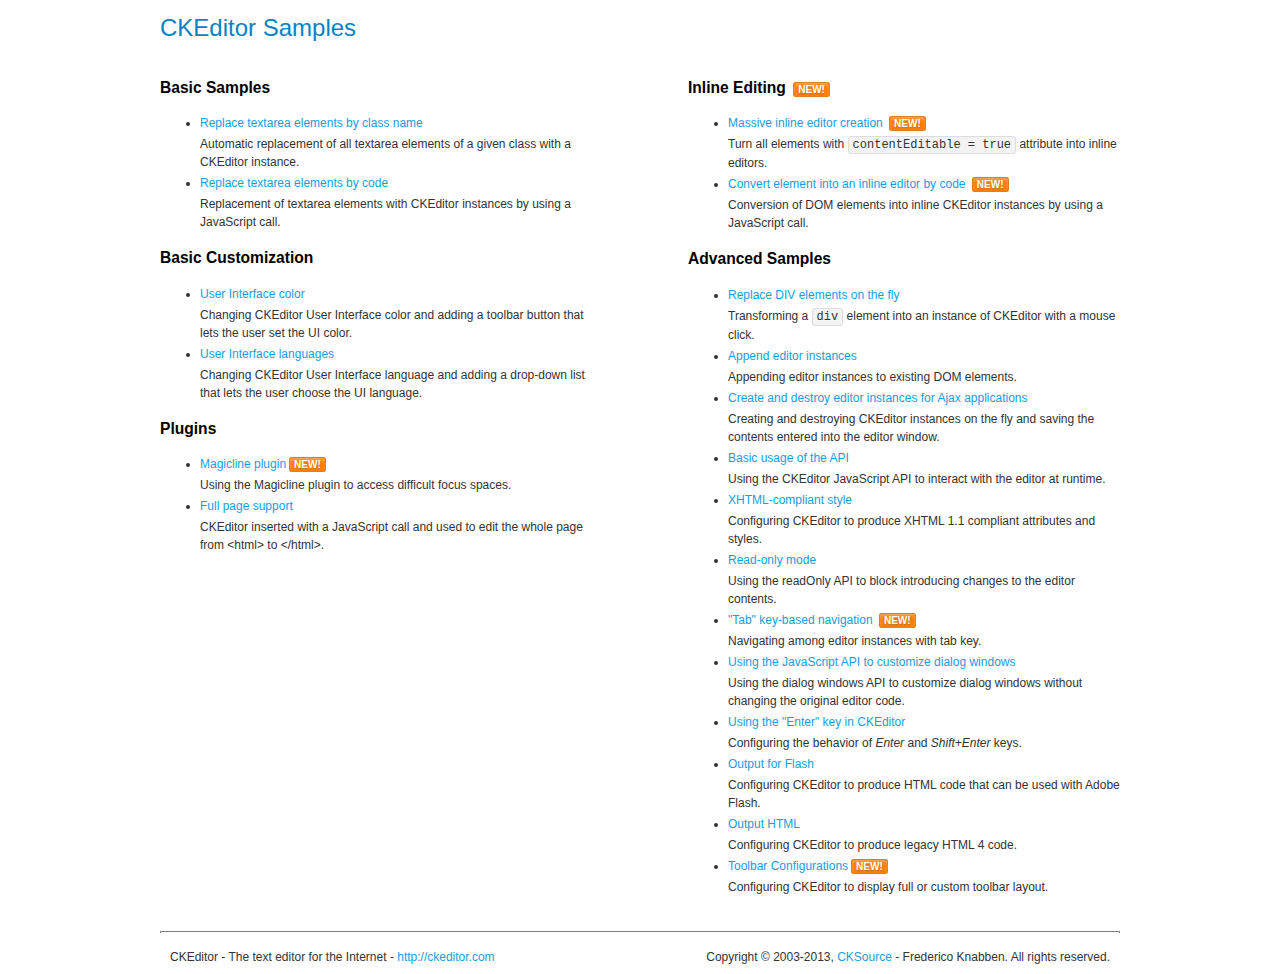
<file: src/main/resources/static/assets/ckeditor/samples/index.html>
<!DOCTYPE html>
<!--
Copyright (c) 2003-2013, CKSource - Frederico Knabben. All rights reserved.
For licensing, see LICENSE.html or http://ckeditor.com/license
-->
<html>
<head>
	<title>CKEditor Samples</title>
	<meta charset="utf-8">
	<link rel="stylesheet" href="sample.css">
</head>
<body>
	<h1 class="samples">
		CKEditor Samples
	</h1>
	<div class="twoColumns">
		<div class="twoColumnsLeft">
			<h2 class="samples">
				Basic Samples
			</h2>
			<dl class="samples">
				<dt><a class="samples" href="replacebyclass.html">Replace textarea elements by class name</a></dt>
				<dd>Automatic replacement of all textarea elements of a given class with a CKEditor instance.</dd>

				<dt><a class="samples" href="replacebycode.html">Replace textarea elements by code</a></dt>
				<dd>Replacement of textarea elements with CKEditor instances by using a JavaScript call.</dd>
			</dl>

			<h2 class="samples">
				Basic Customization
			</h2>
			<dl class="samples">
				<dt><a class="samples" href="uicolor.html">User Interface color</a></dt>
				<dd>Changing CKEditor User Interface color and adding a toolbar button that lets the user set the UI color.</dd>

				<dt><a class="samples" href="uilanguages.html">User Interface languages</a></dt>
				<dd>Changing CKEditor User Interface language and adding a drop-down list that lets the user choose the UI language.</dd>
			</dl>


			<h2 class="samples">Plugins</h2>
<dl class="samples">
<dt><a class="samples" href="plugins/magicline/magicline.html">Magicline plugin</a><span class="new">New!</span></dt>
<dd>Using the Magicline plugin to access difficult focus spaces.</dd>

<dt><a class="samples" href="plugins/wysiwygarea/fullpage.html">Full page support</a></dt>
<dd>CKEditor inserted with a JavaScript call and used to edit the whole page from &lt;html&gt; to &lt;/html&gt;.</dd>
</dl>
		</div>
		<div class="twoColumnsRight">
			<h2 class="samples">
				Inline Editing <span class="new">New!</span>
			</h2>
			<dl class="samples">
				<dt><a class="samples" href="inlineall.html">Massive inline editor creation</a> <span class="new">New!</span></dt>
				<dd>Turn all elements with <code>contentEditable = true</code> attribute into inline editors.</dd>

				<dt><a class="samples" href="inlinebycode.html">Convert element into an inline editor by code</a> <span class="new">New!</span></dt>
				<dd>Conversion of DOM elements into inline CKEditor instances by using a JavaScript call.</dd>

				
			</dl>

			<h2 class="samples">
				Advanced Samples
			</h2>
			<dl class="samples">
				<dt><a class="samples" href="divreplace.html">Replace DIV elements on the fly</a></dt>
				<dd>Transforming a <code>div</code> element into an instance of CKEditor with a mouse click.</dd>

				<dt><a class="samples" href="appendto.html">Append editor instances</a></dt>
				<dd>Appending editor instances to existing DOM elements.</dd>

				<dt><a class="samples" href="ajax.html">Create and destroy editor instances for Ajax applications</a></dt>
				<dd>Creating and destroying CKEditor instances on the fly and saving the contents entered into the editor window.</dd>

				<dt><a class="samples" href="api.html">Basic usage of the API</a></dt>
				<dd>Using the CKEditor JavaScript API to interact with the editor at runtime.</dd>

				<dt><a class="samples" href="xhtmlstyle.html">XHTML-compliant style</a></dt>
				<dd>Configuring CKEditor to produce XHTML 1.1 compliant attributes and styles.</dd>

				<dt><a class="samples" href="readonly.html">Read-only mode</a></dt>
				<dd>Using the readOnly API to block introducing changes to the editor contents.</dd>

				<dt><a class="samples" href="tabindex.html">"Tab" key-based navigation</a> <span class="new">New!</span></dt>
				<dd>Navigating among editor instances with tab key.</dd>


				
<dt><a class="samples" href="plugins/dialog/dialog.html">Using the JavaScript API to customize dialog windows</a></dt>
<dd>Using the dialog windows API to customize dialog windows without changing the original editor code.</dd>

<dt><a class="samples" href="plugins/enterkey/enterkey.html">Using the &quot;Enter&quot; key in CKEditor</a></dt>
<dd>Configuring the behavior of <em>Enter</em> and <em>Shift+Enter</em> keys.</dd>

<dt><a class="samples" href="plugins/htmlwriter/outputforflash.html">Output for Flash</a></dt>
<dd>Configuring CKEditor to produce HTML code that can be used with Adobe Flash.</dd>

<dt><a class="samples" href="plugins/htmlwriter/outputhtml.html">Output HTML</a></dt>
<dd>Configuring CKEditor to produce legacy HTML 4 code.</dd>

<dt><a class="samples" href="plugins/toolbar/toolbar.html">Toolbar Configurations</a><span class="new">New!</span></dt>
<dd>Configuring CKEditor to display full or custom toolbar layout.</dd>

			</dl>
		</div>
	</div>
	<div id="footer">
		<hr>
		<p>
			CKEditor - The text editor for the Internet - <a class="samples" href="http://ckeditor.com/">http://ckeditor.com</a>
		</p>
		<p id="copy">
			Copyright &copy; 2003-2013, <a class="samples" href="http://cksource.com/">CKSource</a> - Frederico Knabben. All rights reserved.
		</p>
	</div>
</body>
</html>
</file>
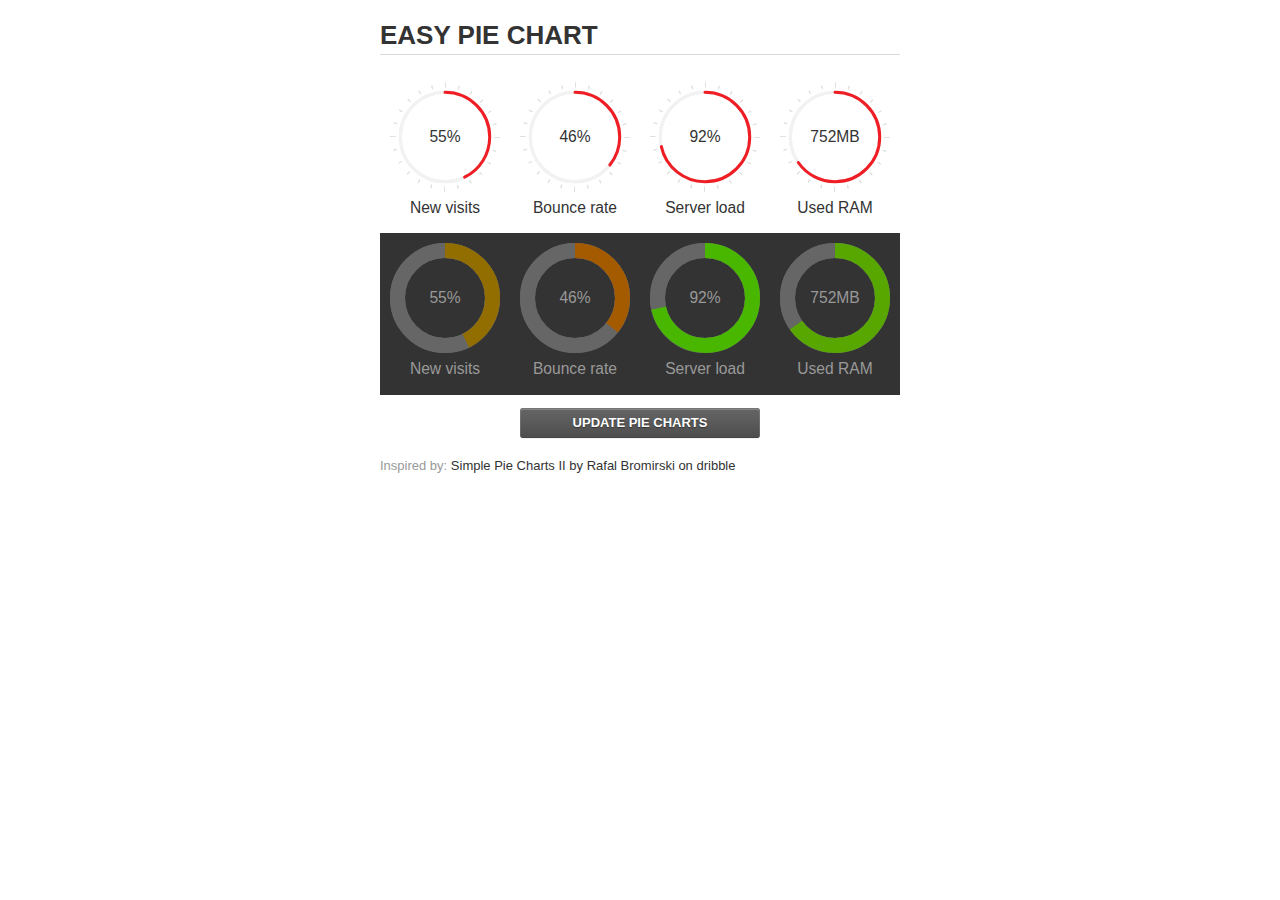
<file: src/main/resources/static/assets/jquery-easy-pie-chart/examples/index.html>
<!doctype html>
<html>
    <head>
        <meta charset="utf-8">
        <title>Easy Pie Chart</title>
        <script type="text/javascript" src="https://ajax.googleapis.com/ajax/libs/jquery/1.7.2/jquery.min.js"></script>
        <script type="text/javascript" src="http://html5shiv.googlecode.com/svn/trunk/html5.js"></script>
        <script type="text/javascript" src="excanvas.js"></script>
        <script type="text/javascript" src="../jquery.easy-pie-chart.js"></script>

        <link rel="stylesheet" type="text/css" href="style.css" media="screen">
        <link rel="stylesheet" type="text/css" href="../jquery.easy-pie-chart.css" media="screen">

        <meta name="viewport" content="width=device-width, initial-scale=1.0">

        <script type="text/javascript">
            var initPieChart = function() {
                $('.percentage').easyPieChart({
                    animate: 1000
                });
                $('.percentage-light').easyPieChart({
                    barColor: function(percent) {
                        percent /= 100;
                        return "rgb(" + Math.round(255 * (1-percent)) + ", " + Math.round(255 * percent) + ", 0)";
                    },
                    trackColor: '#666',
                    scaleColor: false,
                    lineCap: 'butt',
                    lineWidth: 15,
                    animate: 1000
                });

                $('.updateEasyPieChart').on('click', function(e) {
                  e.preventDefault();
                  $('.percentage, .percentage-light').each(function() {
                    var newValue = Math.round(100*Math.random());
                    $(this).data('easyPieChart').update(newValue);
                    $('span', this).text(newValue);
                  });
                });
            };
        </script>
    </head>
    <body onload="initPieChart();">
        <div class="container">
            <h1>EASY PIE CHART</h1>
            <div class="chart">
                <div class="percentage success" data-percent="55"><span>55</span>%</div>
                <div class="label">New visits</div>
            </div>
            <div class="chart">
                <div class="percentage" data-percent="46"><span>46</span>%</div>
                <div class="label">Bounce rate</div>
            </div>
            <div class="chart">
                <div class="percentage" data-percent="92"><span>92</span>%</div>
                <div class="label">Server load</div>
            </div>
            <div class="chart">
                <div class="percentage" data-percent="84"><span>752</span>MB</div>
                <div class="label">Used RAM</div>
            </div>
            <div style="clear:both;"></div>
            <div class="dark">
                <div class="chart">
                    <div id="sparkline_bar" class="percentage-light" data-percent="55"><span>55</span>%</div>
                    <div class="label">New visits</div>
                </div>
                <div class="chart">
                    <div id="sparkline_bar" class="percentage-light" data-percent="46"><span>46</span>%</div>
                    <div class="label">Bounce rate</div>
                </div>
                <div class="chart">
                    <div class="percentage-light" data-percent="92"><span>92</span>%</div>
                    <div class="label">Server load</div>
                </div>
                <div class="chart">
                    <div class="percentage-light" data-percent="84"><span>752</span>MB</div>
                    <div class="label">Used RAM</div>
                </div>
                <div style="clear:both;"></div>
            </div>

            <p><a href="#" class="button updateEasyPieChart">Update pie charts</a></p>

            <p class="credits">Inspired by: <a href="http://drbl.in/ezuc" target="_blank">Simple Pie Charts II by Rafal Bromirski on dribble</a></p>
        </div>
    </body>
</html>
</file>
<file: src/main/resources/static/assets/ckeditor/samples/sample.css>
/*
Copyright (c) 2003-2013, CKSource - Frederico Knabben. All rights reserved.
For licensing, see LICENSE.html or http://ckeditor.com/license
*/

html, body, h1, h2, h3, h4, h5, h6, div, span, blockquote, p, address, form, fieldset, img, ul, ol, dl, dt, dd, li, hr, table, td, th, strong, em, sup, sub, dfn, ins, del, q, cite, var, samp, code, kbd, tt, pre
{
	line-height: 1.5em;
}

body
{
	padding: 10px 30px;
}

input, textarea, select, option, optgroup, button, td, th
{
	font-size: 100%;
}

pre, code, kbd, samp, tt
{
	font-family: monospace,monospace;
	font-size: 1em;
}

body {
    width: 960px;
    margin: 0 auto;
}

code
{
	background: #f3f3f3;
	border: 1px solid #ddd;
	padding: 1px 4px;

	-moz-border-radius: 3px;
	-webkit-border-radius: 3px;
	border-radius: 3px;
}

.new
{
	background: #FF7E00;
	border: 1px solid #DA8028;
	color: #fff;
	font-size: 10px;
	font-weight: bold;
	padding: 1px 4px;
	text-shadow: 0 1px 0 #C97626;
	text-transform: uppercase;
	margin: 0 0 0 3px;

	-moz-border-radius: 3px;
	-webkit-border-radius: 3px;
	border-radius: 3px;

	-moz-box-shadow: 0 2px 3px 0 #FFA54E inset;
	-webkit-box-shadow: 0 2px 3px 0 #FFA54E inset;
	box-shadow: 0 2px 3px 0 #FFA54E inset;
}

h1.samples
{
	color: #0782C1;
	font-size: 200%;
	font-weight: normal;
	margin: 0;
	padding: 0;
}

h1.samples a
{
	color: #0782C1;
	text-decoration: none;
	border-bottom: 1px dotted #0782C1;
}

.samples a:hover
{
	border-bottom: 1px dotted #0782C1;
}

h2.samples
{
	color: #000000;
	font-size: 130%;
	margin: 15px 0 0 0;
	padding: 0;
}

p, blockquote, address, form, pre, dl, h1.samples, h2.samples
{
	margin-bottom: 15px;
}

ul.samples
{
	margin-bottom: 15px;
}

.clear
{
	clear: both;
}

fieldset
{
	margin: 0;
	padding: 10px;
}

body, input, textarea
{
	color: #333333;
	font-family: Arial, Helvetica, sans-serif;
}

body
{
	font-size: 75%;
}

a.samples
{
	color: #189DE1;
	text-decoration: none;
}

form
{
	margin: 0;
	padding: 0;
}

pre.samples
{
	background-color: #F7F7F7;
	border: 1px solid #D7D7D7;
	overflow: auto;
	padding: 0.25em;
	white-space: pre-wrap; /* CSS 2.1 */
	word-wrap: break-word; /* IE7 */
	-moz-tab-size: 4;
	-o-tab-size: 4;
	-webkit-tab-size: 4;
	tab-size: 4;
}

#footer
{
	clear: both;
	padding-top: 10px;
}

#footer hr
{
	margin: 10px 0 15px 0;
	height: 1px;
	border: solid 1px gray;
	border-bottom: none;
}

#footer p
{
	margin: 0 10px 10px 10px;
	float: left;
}

#footer #copy
{
	float: right;
}

#outputSample
{
	width: 100%;
	table-layout: fixed;
}

#outputSample thead th
{
	color: #dddddd;
	background-color: #999999;
	padding: 4px;
	white-space: nowrap;
}

#outputSample tbody th
{
	vertical-align: top;
	text-align: left;
}

#outputSample pre
{
	margin: 0;
	padding: 0;
}

.description
{
	border: 1px dotted #B7B7B7;
	margin-bottom: 10px;
	padding: 10px 10px 0;
	overflow: hidden;
}

label
{
	display: block;
	margin-bottom: 6px;
}

/**
 *	CKEditor editables are automatically set with the "cke_editable" class
 *	plus cke_editable_(inline|themed) depending on the editor type.
 */

/* Style a bit the inline editables. */
.cke_editable.cke_editable_inline
{
	cursor: pointer;
}

/* Once an editable element gets focused, the "cke_focus" class is
   added to it, so we can style it differently. */
.cke_editable.cke_editable_inline.cke_focus
{
	box-shadow: inset 0px 0px 20px 3px #ddd, inset 0 0 1px #000;
	outline: none;
	background: #eee;
	cursor: text;
}

/* Avoid pre-formatted overflows inline editable. */
.cke_editable_inline pre
{
	white-space: pre-wrap;
	word-wrap: break-word;
}

/**
 *	Samples index styles.
 */

.twoColumns,
.twoColumnsLeft,
.twoColumnsRight
{
	overflow: hidden;
}

.twoColumnsLeft,
.twoColumnsRight
{
	width: 45%;
}

.twoColumnsLeft
{
	float: left;
}

.twoColumnsRight
{
	float: right;
}

dl.samples
{
	padding: 0 0 0 40px;
}
dl.samples > dt
{
	display: list-item;
	list-style-type: disc;
	list-style-position: outside;
	margin: 0 0 3px;
}
dl.samples > dd
{
	margin: 0 0 3px;
}
.warning
{
    color: #ff0000;
	background-color: #FFCCBA;
    border: 2px dotted #ff0000;
	padding: 15px 10px;
	margin: 10px 0;
}

/* Used on inline samples */

blockquote
{
	font-style: italic;
	font-family: Georgia, Times, "Times New Roman", serif;
	padding: 2px 0;
	border-style: solid;
	border-color: #ccc;
	border-width: 0;
}

.cke_contents_ltr blockquote
{
	padding-left: 20px;
	padding-right: 8px;
	border-left-width: 5px;
}

.cke_contents_rtl blockquote
{
	padding-left: 8px;
	padding-right: 20px;
	border-right-width: 5px;
}

img.right {
    border: 1px solid #ccc;
    float: right;
    margin-left: 15px;
    padding: 5px;
}

img.left {
    border: 1px solid #ccc;
    float: left;
    margin-right: 15px;
    padding: 5px;
}
</file>
<file: src/main/resources/static/assets/jquery-easy-pie-chart/examples/style.css>
body {
    font: 13px/1.4 'Helvetica Neue', 'Helvetica','Arial', sans-serif;
    color: #333;
}

.container {
    width: 520px;
    margin: auto;
}

h1 {
    border-bottom: 1px solid #d9d9d9;
}

a {
    color: #be2221;
    text-decoration: none;
}

.chart {
    float: left;
    margin: 10px;
}

.percentage,
.label {
    text-align: center;
    color: #333;
    font-weight: 100;
    font-size: 1.2em;
    margin-bottom: 0.3em;
}

.credits {
    padding-top: 0.5em;
    clear: both;
    color: #999;
}

.credits a {
    color: #333;
}

.dark {
    background: #333;
}

.dark .percentage-light,
.dark .label {
    text-align: center;
    color: #999;
    font-weight: 100;
    font-size: 1.2em;
    margin-bottom: 0.3em;
}


.button {
  -webkit-box-shadow: inset 0 0 1px #000, inset 0 1px 0 1px rgba(255,255,255,0.2), 0 1px 1px -1px rgba(0, 0, 0, .5);
  -moz-box-shadow: inset 0 0 1px #000, inset 0 1px 0 1px rgba(255,255,255,0.2), 0 1px 1px -1px rgba(0, 0, 0, .5);
  box-shadow: inset 0 0 1px #000, inset 0 1px 0 1px rgba(255,255,255,0.2), 0 1px 1px -1px rgba(0, 0, 0, .5);
  -webkit-border-radius: 3px;
  -moz-border-radius: 3px;
  border-radius: 3px;
  padding: 6px 20px;
  font-weight: bold;
  text-transform: uppercase;
  display: block;
  margin: auto;
  max-width: 200px;
  text-align: center;
  background-color: #5c5c5c;
  background-image: -moz-linear-gradient(top, #666666, #4d4d4d);
  background-image: -ms-linear-gradient(top, #666666, #4d4d4d);
  background-image: -webkit-gradient(linear, 0 0, 0 100%, from(#666666), to(#4d4d4d));
  background-image: -webkit-linear-gradient(top, #666666, #4d4d4d);
  background-image: -o-linear-gradient(top, #666666, #4d4d4d);
  background-image: linear-gradient(top, #666666, #4d4d4d);
  background-repeat: repeat-x;
  filter: progid:DXImageTransform.Microsoft.gradient(startColorstr='#666666', endColorstr='#4d4d4d', GradientType=0);
  color: #ffffff;
  text-shadow: 0 1px 1px #333333;
}
.button:hover {
  color: #ffffff;
  text-decoration: none;
  background-color: #616161;
  background-image: -moz-linear-gradient(top, #6b6b6b, #525252);
  background-image: -ms-linear-gradient(top, #6b6b6b, #525252);
  background-image: -webkit-gradient(linear, 0 0, 0 100%, from(#6b6b6b), to(#525252));
  background-image: -webkit-linear-gradient(top, #6b6b6b, #525252);
  background-image: -o-linear-gradient(top, #6b6b6b, #525252);
  background-image: linear-gradient(top, #6b6b6b, #525252);
  background-repeat: repeat-x;
  filter: progid:DXImageTransform.Microsoft.gradient(startColorstr='#6b6b6b', endColorstr='#525252', GradientType=0);
}
.button:active {
  background-color: #575757;
  background-image: -moz-linear-gradient(top, #616161, #474747);
  background-image: -ms-linear-gradient(top, #616161, #474747);
  background-image: -webkit-gradient(linear, 0 0, 0 100%, from(#616161), to(#474747));
  background-image: -webkit-linear-gradient(top, #616161, #474747);
  background-image: -o-linear-gradient(top, #616161, #474747);
  background-image: linear-gradient(top, #616161, #474747);
  background-repeat: repeat-x;
  filter: progid:DXImageTransform.Microsoft.gradient(startColorstr='#616161', endColorstr='#474747', GradientType=0);
  -webkit-transform: translate(0, 1px);
  -moz-transform: translate(0, 1px);
  -ms-transform: translate(0, 1px);
  -o-transform: translate(0, 1px);
  transform: translate(0, 1px);
}
.button:disabled {
  background-color: #dddddd;
  background-image: -moz-linear-gradient(top, #e7e7e7, #cdcdcd);
  background-image: -ms-linear-gradient(top, #e7e7e7, #cdcdcd);
  background-image: -webkit-gradient(linear, 0 0, 0 100%, from(#e7e7e7), to(#cdcdcd));
  background-image: -webkit-linear-gradient(top, #e7e7e7, #cdcdcd);
  background-image: -o-linear-gradient(top, #e7e7e7, #cdcdcd);
  background-image: linear-gradient(top, #e7e7e7, #cdcdcd);
  background-repeat: repeat-x;
  filter: progid:DXImageTransform.Microsoft.gradient(startColorstr='#e7e7e7', endColorstr='#cdcdcd', GradientType=0);
  color: #939393;
  text-shadow: 0 1px 1px #fff;
}

@media screen and (max-device-width: 480px) {
  .container{
    width: 100%;
  }
}
</file>
